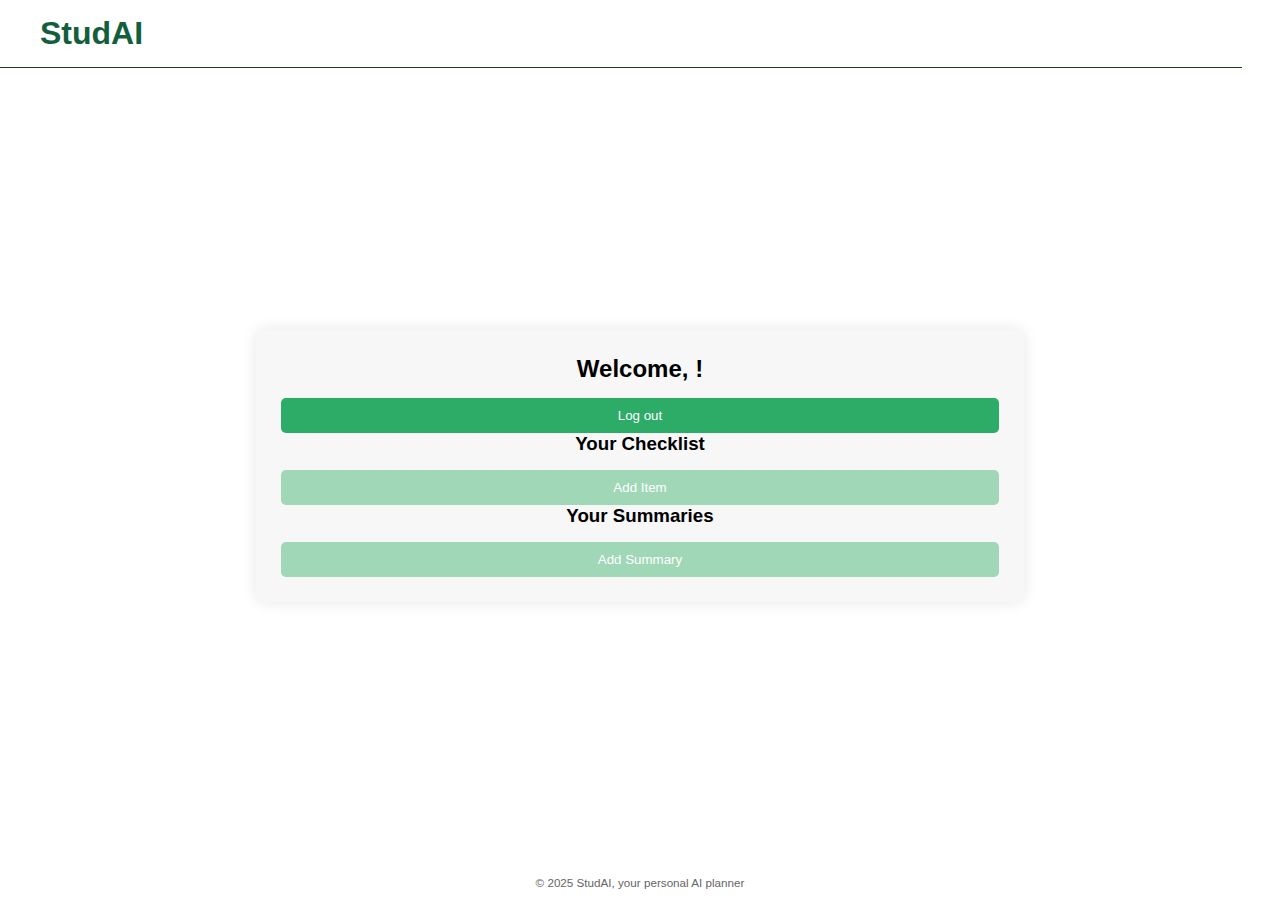
<file: index.html>
<!DOCTYPE html>
<html lang="en">
<head>
  
  <meta charset="UTF-8"> 
  <meta name="viewport" content="width=device-width, initial-scale=1.0">
  <title>StudAI</title>
  <link rel="stylesheet" href="styles.css">
</head>
<body>

  <header class="header">
    <div class="header-content">
<h1>StudAI</h1>
    </div>
  </header>


  <main>
    <div class="dashboard-container">
      <h2>Welcome, <span id="userEmail"></span>!</h2>
      <button id="logout" class="btn-green">Log out</button>

      <h3>Your Checklist</h3>
      <button id="add-checklist" class="btn-light-green">Add Item</button>
      <div id="checklist-items-container"></div>

      <h3>Your Summaries</h3>
      <button id="add-summary" class="btn-light-green">Add Summary</button>
      <div id="summary-items-container"></div>
    </div>
  </main>

  <footer>
    <p><small>&copy; 2025 StudAI, your personal AI planner</small></p>
  </footer>

  <script src="script.js"></script>
</body>
</html>
</file>
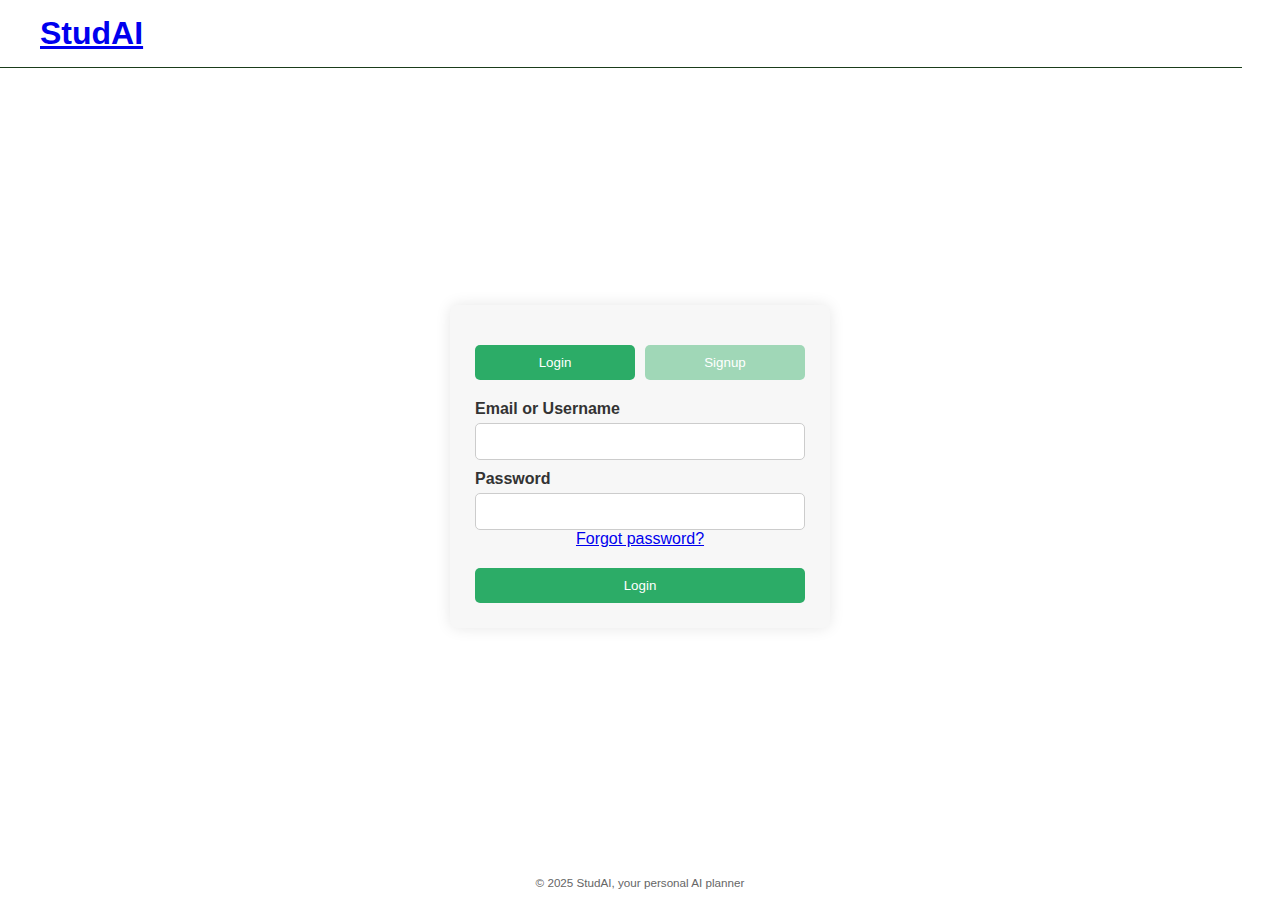
<file: login.html>
<!DOCTYPE html>
<html lang="en">
<head>
  <meta charset="UTF-8"> 
  <meta name="viewport" content="width=device-width, initial-scale=1.0">
  <title>StudAI - Login</title>
  <link rel="stylesheet" href="styles.css">
</head>
<body>

 
  <header class="header">
    <div class="header-content">
     <h1><a href="studai.html">StudAI</a></h1>
    </div>
  </header>

  <main>
    <div class="login-card">
      <form id="loginForm">
        <!-- knappar för login/signup överst -->
        <div style="display: flex; gap: 10px; margin-bottom: 20px;">
            <button type="button" class="btn-green">Login</button>
            <button type="button" class="btn-light-green" onclick="location.href='signup.html'">Signup</button>
          </div>
          

        <label for="email">Email or Username</label>
        <input type="email" id="email" name="email" required>

        <label for="password">Password</label>
        <input type="password" id="password" name="password" required>

        <a href="#" class="forgot-link">Forgot password?</a>

        <button type="submit" class="btn-green" style="margin-top: 20px;">Login</button>
      </form>
    </div>
  </main>

  <footer>
    <p><small>&copy; 2025 StudAI, your personal AI planner</small></p>
  </footer>

  <!-- JavaScript för fejkad inloggning -->
  <script>
    const loginForm = document.getElementById('loginForm');
  
    loginForm.addEventListener('submit', (event) => {
      event.preventDefault();
  
      const email = document.getElementById('email').value;
      const password = document.getElementById('password').value;
  
      const users = JSON.parse(localStorage.getItem('users')) || [];
  
      const foundUser = users.find(user => user.email === email && user.password === password);
  
      if (foundUser) {
        localStorage.setItem('loggedIn', 'true');
        localStorage.setItem('userEmail', email);
        alert('Login successful!');
        window.location.href = 'dashboard.html';
      } else {
        alert('Incorrect email or password.');
      }
    });
  </script>
  

</body>
</html>
</file>
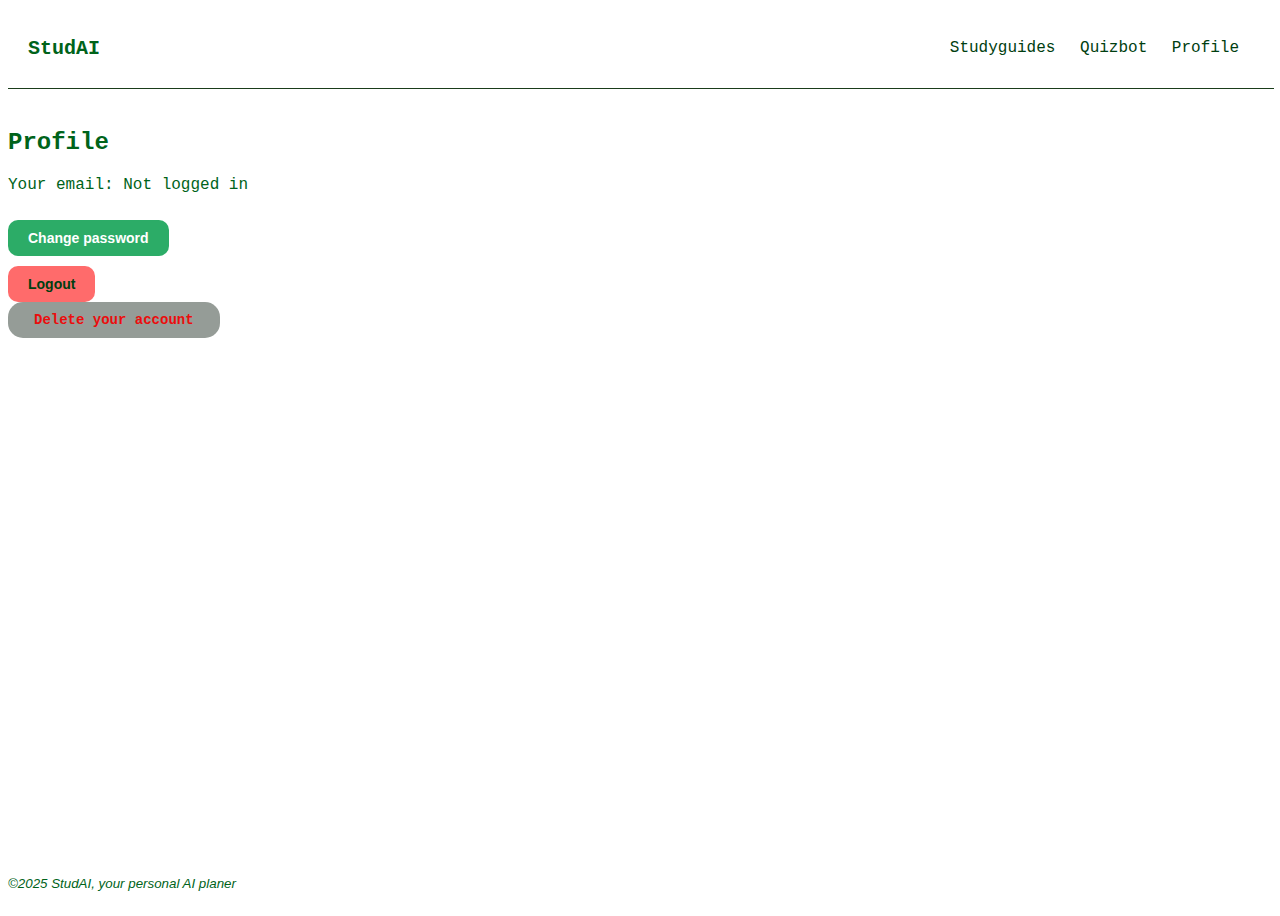
<file: profile.html>
<!DOCTYPE html>
<html lang="en">
<head>
    <meta charset="UTF-8">
    <meta name="viewport" content="width=device-width, initial-scale=1.0">
    <title>StudAI Profile</title>
    <link rel="stylesheet" href="profile.css">
    <script defer src="profile.js"></script>
</head>
<body>
    <div class="wrapper">
        <header>
            <h1 id="logo"><a href="studai.html">StudAI</a></h1>
            <nav>
                <ul>
                    <li><a href="studyguide.html">Studyguides</a></li>
                    <li><a href="quizbot.html">Quizbot</a></li>
                    <li><a href="profile.html">Profile</a></li>
                </ul>
            </nav>
        </header>

        <main>
            <h2>Profile</h2>
            <div>
                <p>Your email: <span id="emailDisplay"></span></p>
            </div>

            <div>
                <button class="change-pass-btn" id="showChangePassword">Change password</button>
                <div id="passwordChangeSection" style="display: none; margin-top: 10px;">
                    <input type="password" id="newPasswordInput" placeholder="Enter new password" />
                    <button id="saveNewPassword" class="save-pass-btn">Save new password</button>
                </div>
            </div>

            <div>
                <button id="logoutBtn" class="logout-btn"><a href=login.html>Logout</a></button>
            </div>

            <div>
                <button id="deleteAccountBtn" class="delete-acc-btn">Delete your account</button>
            </div>
        </main>

        <footer>
            <p><small>&copy;2025 StudAI, your personal AI planer</small></p>
        </footer>
    </div>
</body>
</html>
</file>
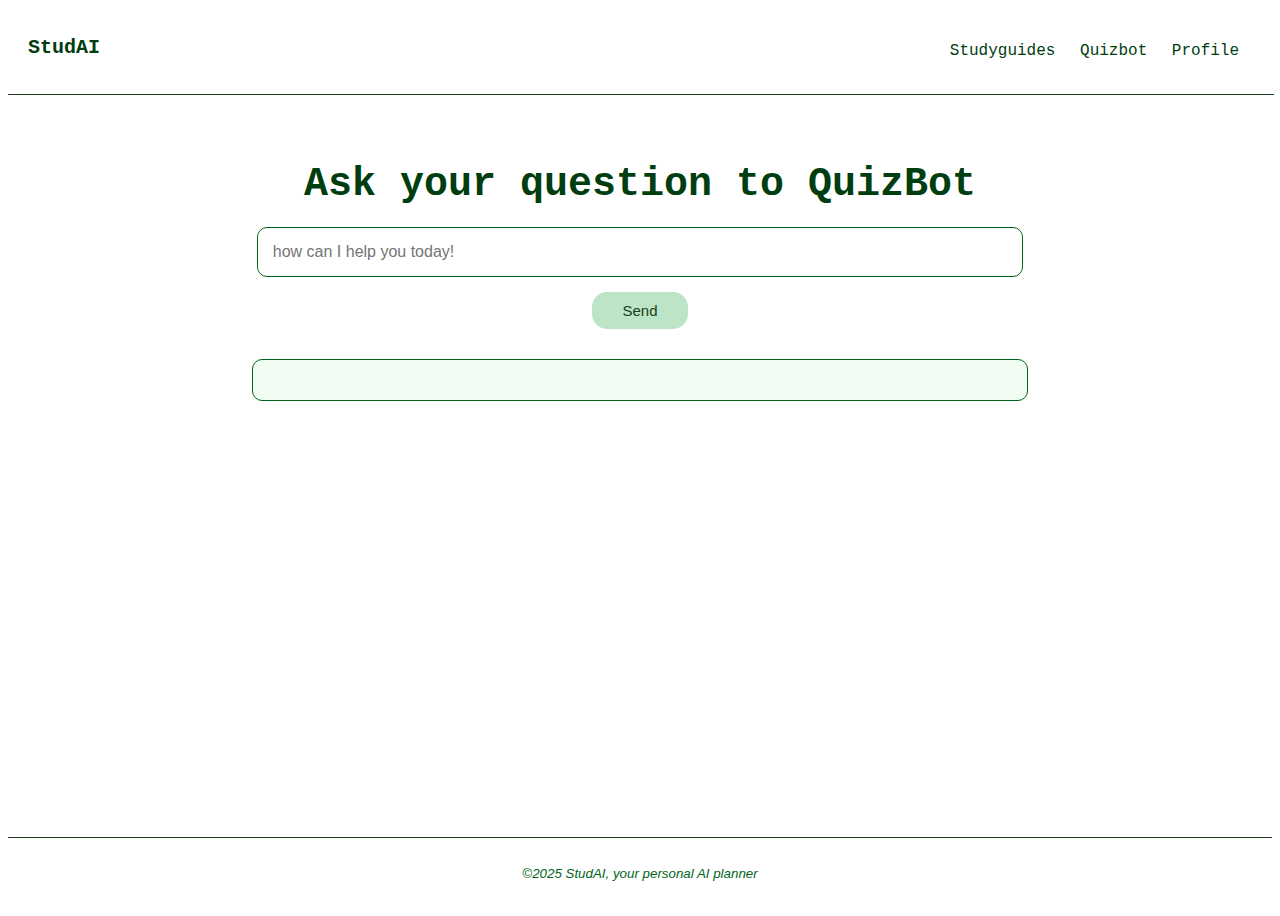
<file: quizbot.html>
<!DOCTYPE html>
<html>

    <head>
        <link rel="stylesheet" href="quizbot.css">
      <meta charset="UTF-8"> 
      <meta name="viewport" content="width=device-width, initial-scale=1.0"> 
        <title>StudAI</title>
      </head>
      <script src="quizbot.js"></script>
      <body> 
      
        <div class="wrapper"> <!-- divide som stycke-->
        <header>
          <h1 id="logo"><a href="studai.html">StudAI</a></h1>
           
        <nav class="nav-menu"> <!-- navigations delen-->
          <ul>
          <li><a href="studyguide.html">Studyguides</a></li>
          <li><a href="quizbot.html">Quizbot</a></li>
          <li><a href="profile.html">Profile</a></li>
          </ul>
          </nav>
        </header>
        


    <main>
      <h1>Ask your question to QuizBot</h1>
      <input type="text" id="chat-question" placeholder="how can I help you today!">
      <button id="send-btn" onclick="sendMessage()">Send</button>

      <div class="chat-window" id="chat-window"></div>
    </main>

</body>

    <footer>
      <p><small>&copy;2025 StudAI, your personal AI planner</small></p>
    </footer>
  </div>
</file>
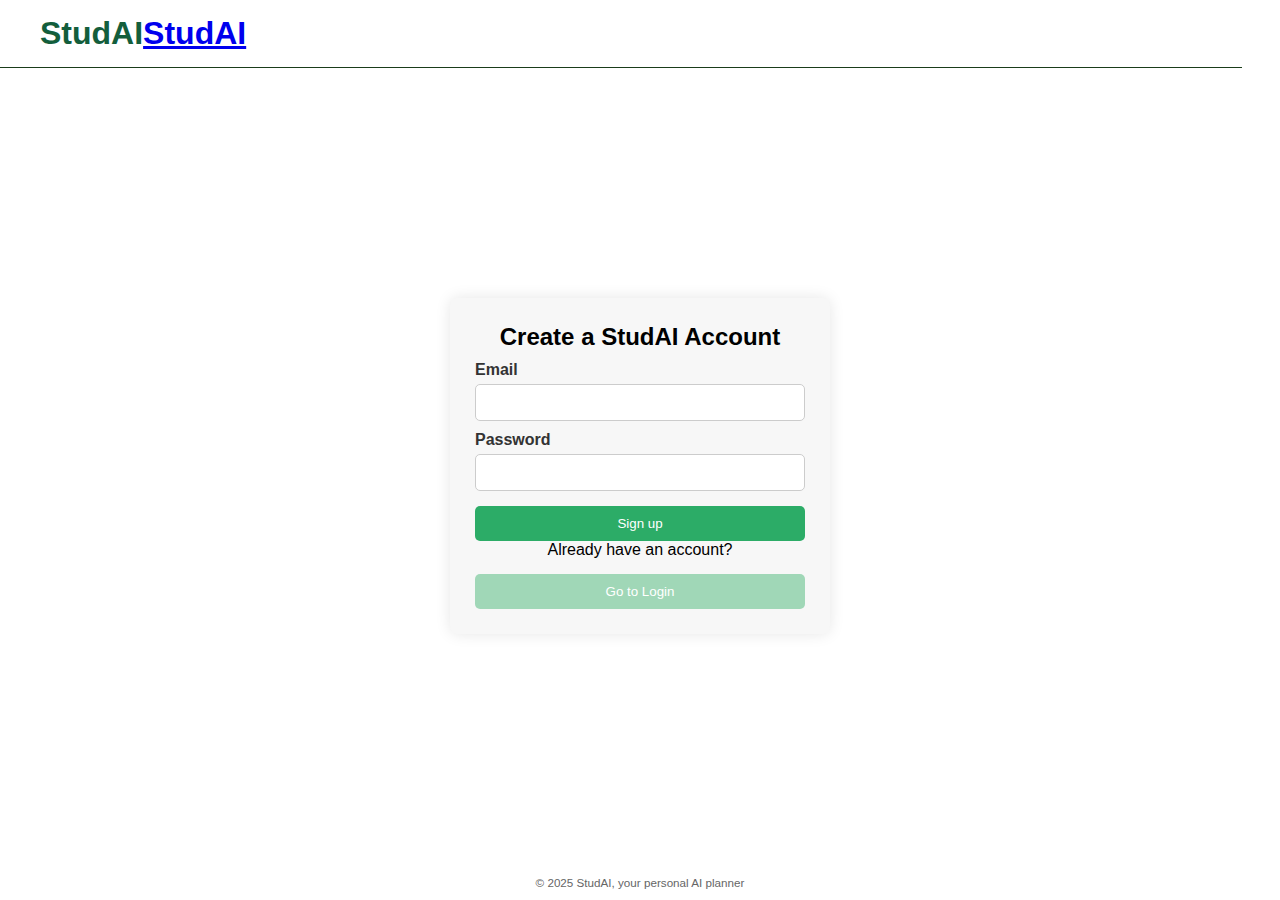
<file: signup.html>
<!DOCTYPE html>
<html lang="en">
<head>
  <meta charset="UTF-8"> 
  <meta name="viewport" content="width=device-width, initial-scale=1.0">
  <title>StudAI - Signup</title>
  <link rel="stylesheet" href="styles.css">
</head>
<body>

  <header class="header">
    <div class="header-content">
      <h1>StudAI</h1>
      <h1><a href="studai.html">StudAI</a></h1>
    </div>
  </header>

  <main>
    <div class="signup-card">
      <h2>Create a StudAI Account</h2>
      <form action="signup.php" method="post">

        <label for="email">Email</label>
        <input type="email" id="email" name="email" required>

        <label for="password">Password</label>
        <input type="password" id="password" name="password" required>

        <button type="submit" class="btn-green">Sign up</button>
      </form>

      <p>Already have an account?</p>
      <button class="btn-light-green" onclick="location.href='login.html'">Go to Login</button>
    </div>
  </main>

  <footer>
    <p><small>&copy; 2025 StudAI, your personal AI planner</small></p>
  </footer>

  <script src="script.js"></script>
</body>
</html>
</file>
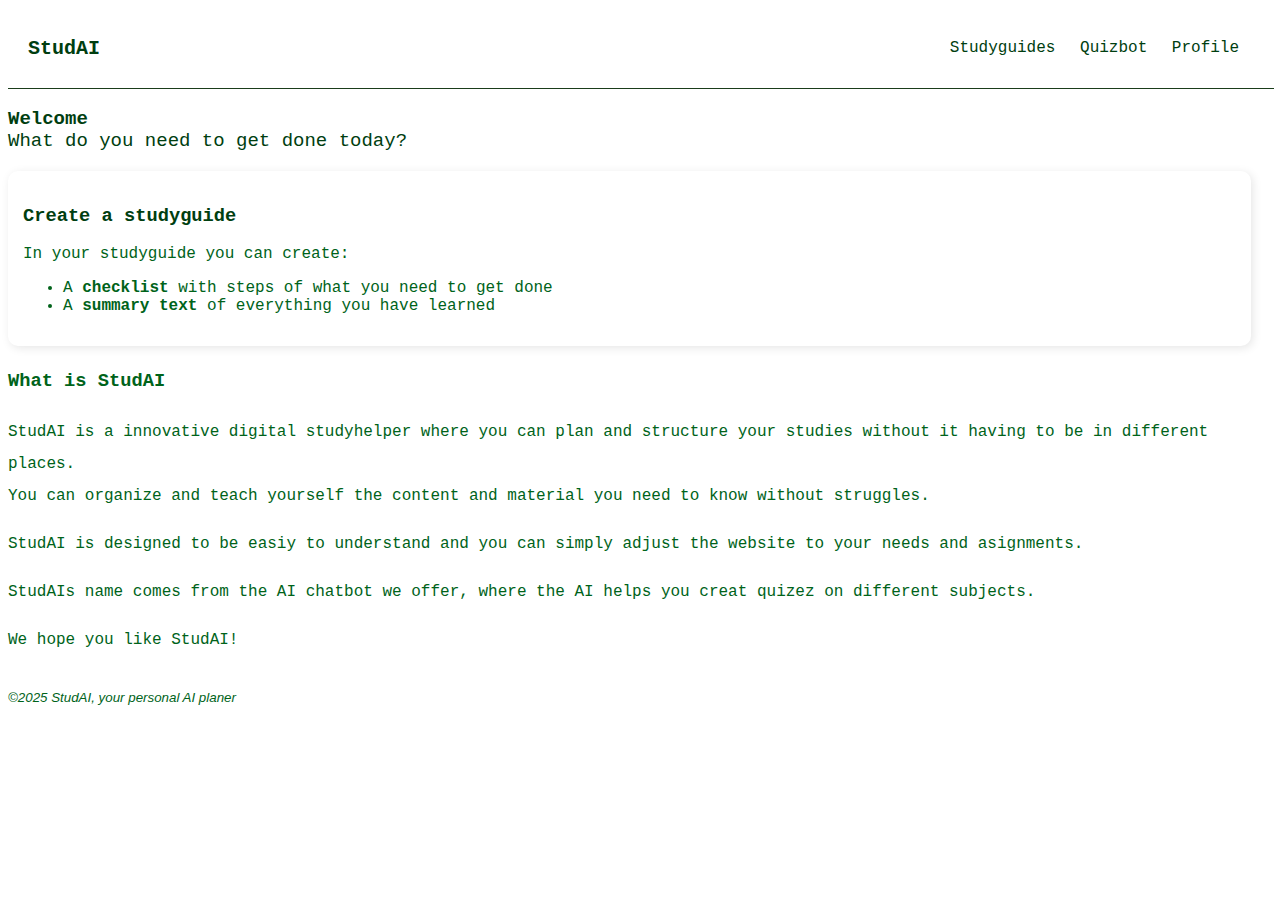
<file: studai.html>
<!DOCTYPE html>
<html>

    <head>
      <link rel="stylesheet" href="studai.css">
      <meta charset="UTF-8"> <!--Denna attribut möjliggör teckenuppsättning och stöder alla språk, och emojis-->
      <meta name="viewport" content="width=device-width, initial-scale=1.0"> <!--Denna attribut gör det möjligt för kodningen att anpassa sig till olika skärmar-->
        <title>StudAI</title>
      </head>
      <body> <!-- Början på websidans kropp-->
      
        <div class="wrapper"> <!-- divide som stycke-->
        <header>
          <h1 id="logo"><a href="studai.html">StudAI</a></h1>
           
        <nav class="nav-menu"> <!-- navigations delen-->
          <ul>
          <li><a href="studyguide.html">Studyguides</a></li>
          <li><a href="quizbot.html">Quizbot</a></li>
          <li><a href="profile.html">Profile</a></li>
          </ul>
          </nav>
        </header>
        
      <div>
        <p class="introduction"><strong>Welcome</strong><br> <!-- br gör att nästa line går ner-->
          What do you need to get done today?</p>
        </div>

          <div class="text-box-create">
          <p class="creat-sg"><h3><a href="studyguide.html">Create a studyguide</a></h3></p>
         <p>In your studyguide you can create:</p>
         <ul>
        <li>A <strong>checklist</strong> with steps of what you need to get done</li>
        <li>A <strong>summary text</strong> of everything you have learned</li>
         </ul>
          </div>    

          <div class="information-text">
            <h3>What is StudAI</h3>
          <p><span>StudAI is a innovative digital studyhelper</span> where you can plan and structure your studies without it having to be in different places. <br>
            You can organize and teach yourself the content and material you need to know without struggles.</p>
           
            <p>StudAI is designed to be easiy to understand and you can simply adjust the website to your needs and asignments.</p>
        
            <p>StudAIs name comes from the AI chatbot we offer, where the AI helps you creat quizez on different subjects.</p>
          
            <p>We hope you like StudAI!</p>
          
          </div>
        
      
        <footer>
          <p><small>&copy;2025 StudAI, your personal AI planer</small></p>
       
          </footer>
        </div><!-- End wrapper div -->
      </body>
    </html>
</file>
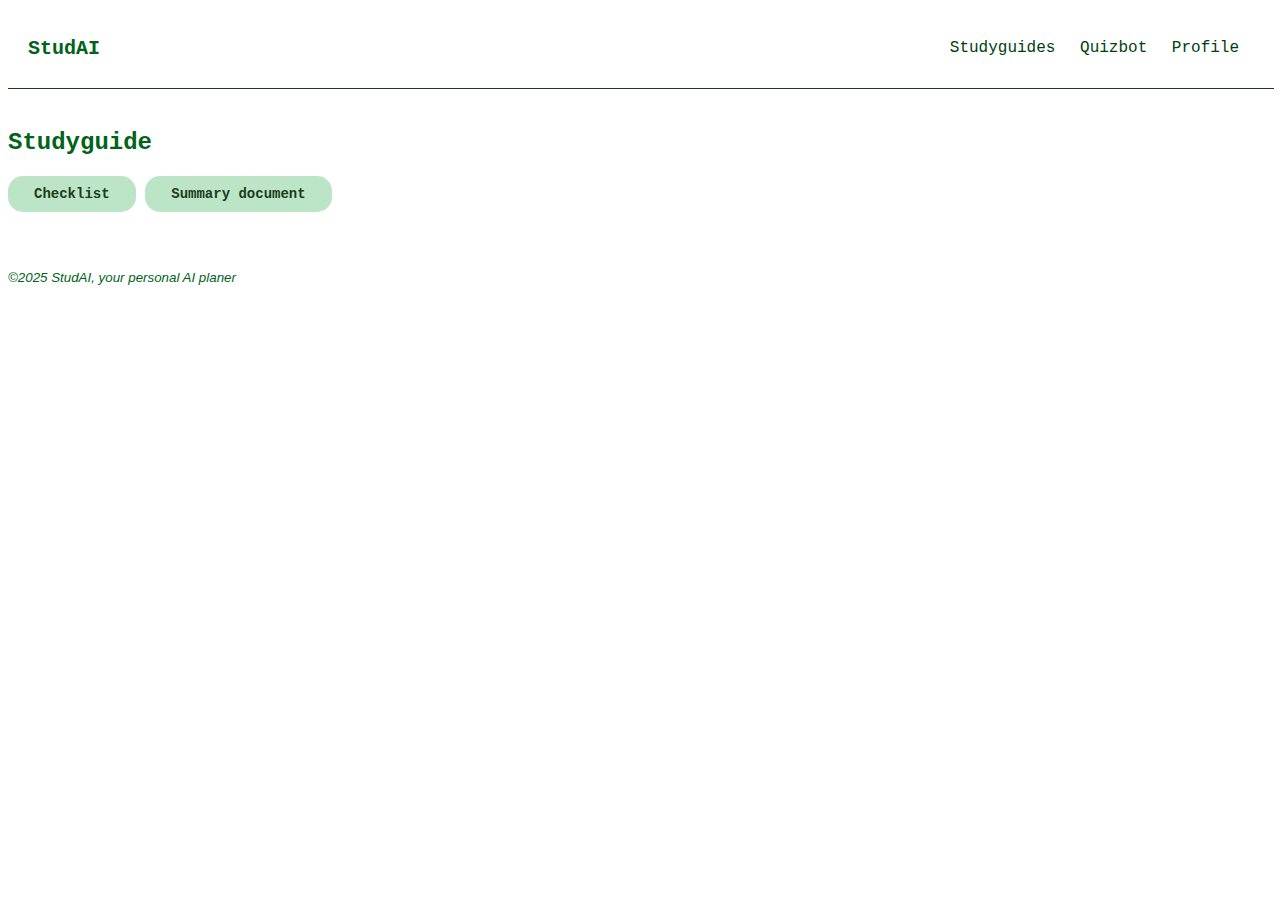
<file: studyguide.html>
<!DOCTYPE html>
<html lang="en">
    <head>

      <link rel="stylesheet" href="studyguide.css">
      <meta charset="UTF-8"> <!--Denna attribut möjliggör teckenuppsättning och stöder alla språk, och emojis-->
      <meta name="viewport" content="width=device-width, initial-scale=1.0"> <!--Denna attribut gör det möjligt för kodningen att anpassa sig till olika skärmar-->
        <title>StudAI</title>
        </head>
        <script src="studyguides.js"></script>
        <body> <!-- Början på websidans kropp-->
          
          <div class="wrapper"> <!-- divide som stycke-->
        <header>
          
            <h1 id="logo"><a href="studai.html">StudAI</a></h1>
        <nav> <!-- navigations delen-->
        <ul>
          <li><a href="studyguide.html">Studyguides</a></li>
          <li><a href="quizbot.html">Quizbot</a></li>
          <li><a href="profile.html">Profile</a></li>
        </ul>
        </nav>
         </header>
        
       

        
        <div class="studyguide-container">
          <h2>Studyguide</h2>
        
      
          <div class="button-container">
              <button class="btn btn-checklist">Checklist</button>
              <div class="checklist-container"></div>
      
              <button class="btn btn-summary">Summary document</button>
              <div class="summary-container"></div>
      </div>

      <div id="checklist-items-container"></div>
      <div id="summary-items-container"></div>


       
        <footer>
          <p><small>&copy;2025 StudAI, your personal AI planer</small></p>
          </footer>
        </div><!-- End wrapper div -->
      </body>
    </html>
</file>
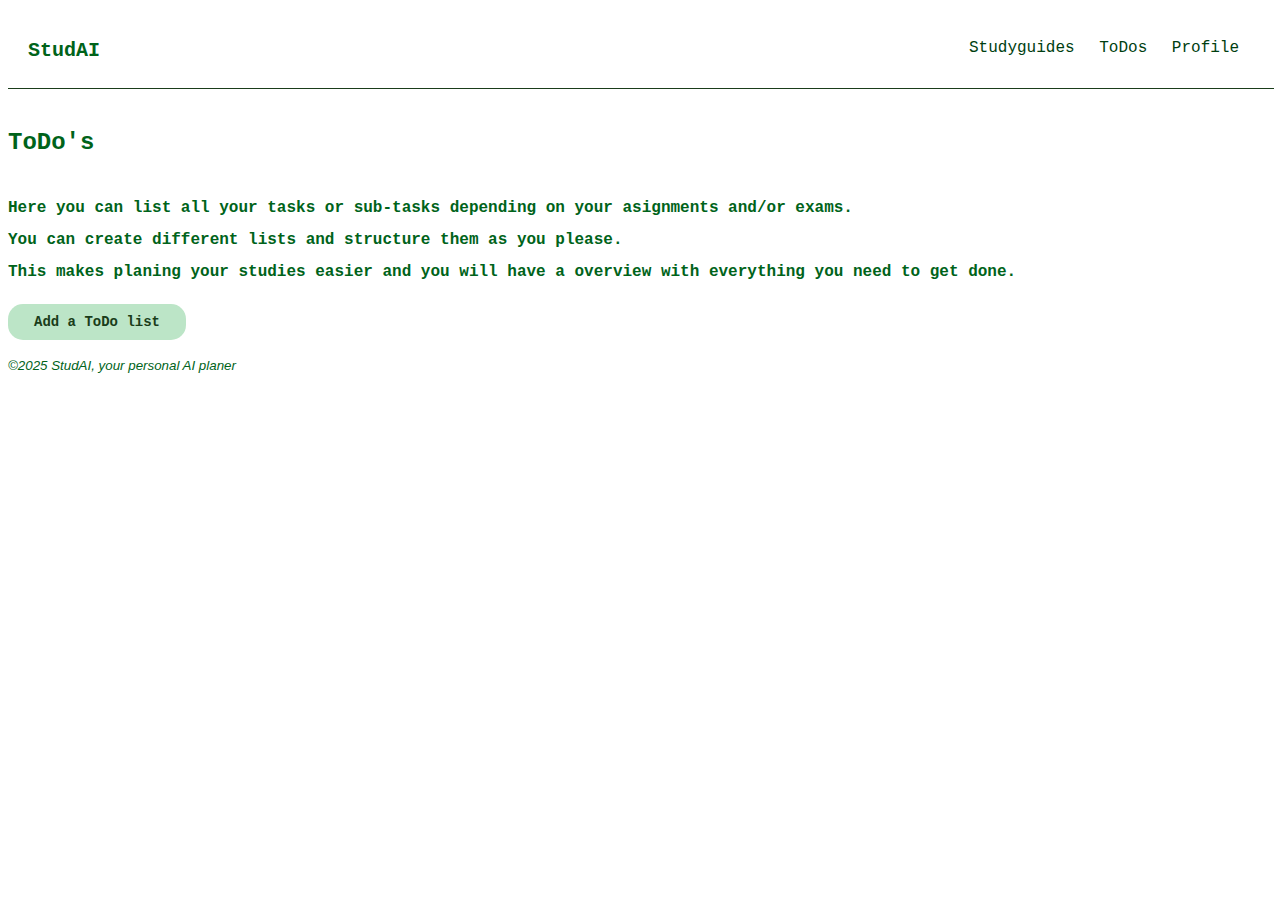
<file: todos.html>
<!DOCTYPE html>
<html>

    <head>
      <link rel="stylesheet" href="todos.css">
      <meta charset="UTF-8"> <!--Denna attribut möjliggör teckenuppsättning och stöder alla språk, och emojis-->
      <meta name="viewport" content="width=device-width, initial-scale=1.0"> <!--Denna attribut gör det möjligt för kodningen att anpassa sig till olika skärmar-->
        <title>StudAI</title>
        </head>

        <body> <!-- Början på websidans kropp-->
          
          <div class="wrapper"> <!-- divide som stycke-->
       
            <header>
          <h1 id="logo"><a href="studai.html">StudAI</a></h1>
           
          <nav> <!-- navigations delen-->
            <ul>
              <li><a href="studyguide.html">Studyguides</a></li>
              <li><a href="todos.html">ToDos</a></li>
              <li><a href="profile.html">Profile</a></li>
            </ul>
            </nav>
             </header>

            <h2>ToDo's</h2>
            <p class="todos-information">Here you can list all your tasks or sub-tasks depending on your asignments and/or exams. <br>
               You can create different lists and structure them as you please. <br>
               This makes planing your studies easier and you will have a overview with everything you need to get done. </p>
            <div>
        <button class="todo-btn">Add a ToDo list</button>
        
        
        <footer>
            <p><small>&copy;2025 StudAI, your personal AI planer</small></p>
            </footer>
          </div><!-- End wrapper div -->
        </body>
      </html>
</file>
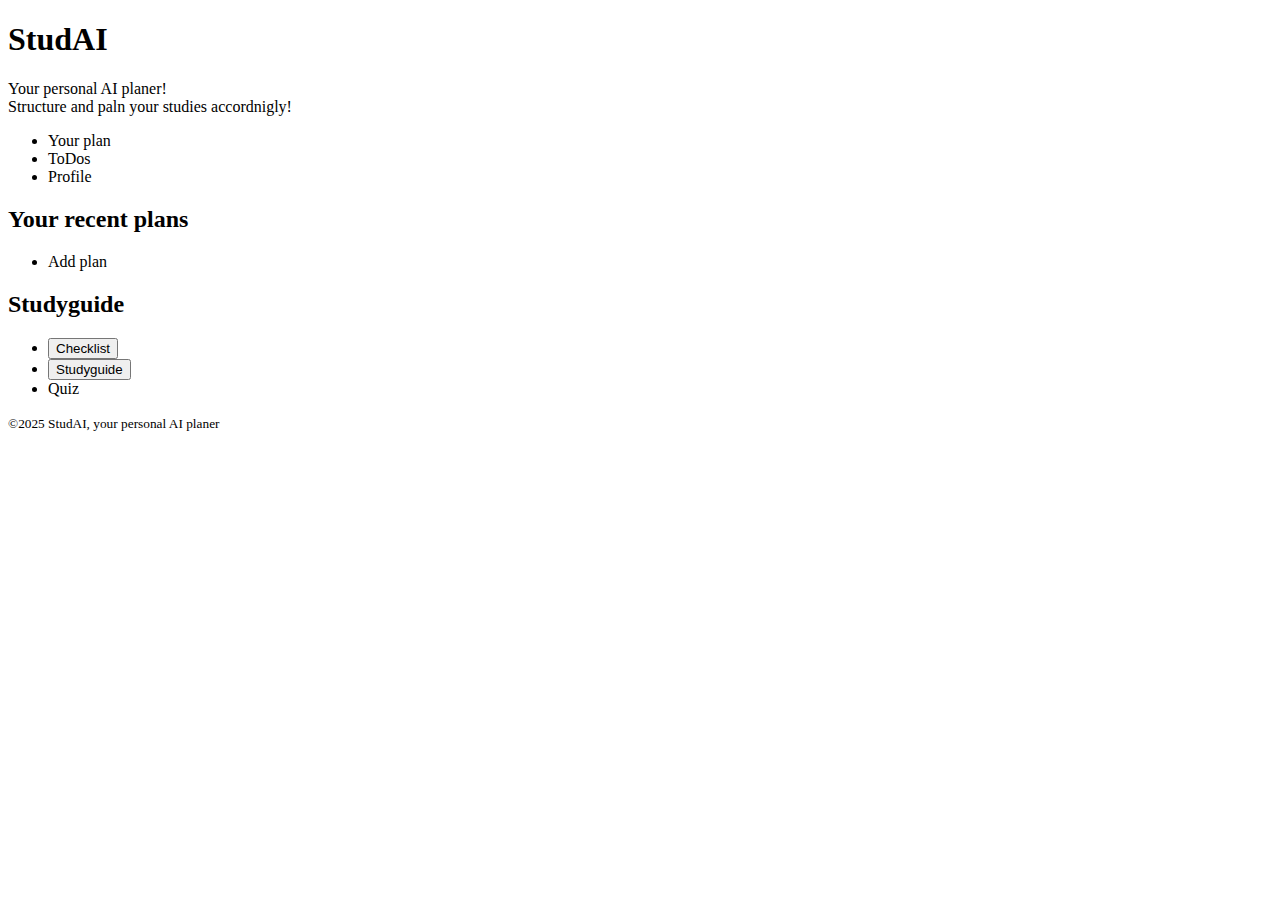
<file: yourplan.html>
<!DOCTYPE html>
<html lang="en">
    <head>
      <meta charset="UTF-8"> <!--Denna attribut möjliggör teckenuppsättning och stöder alla språk, och emojis-->
      <meta name="viewport" content="width=device-width, initial-scale=1.0"> <!--Denna attribut gör det möjligt för kodningen att anpassa sig till olika skärmar-->
        <title>StudAI</title>
        </head>
      
        <body> <!-- Början på websidans kropp-->
        <div> <!-- divide som stycke-->
        <header>
          <h1>StudAI</h1>
          <p>Your personal AI planer! <br> <!-- br gör att nästa line går ner-->
           Structure and paln your studies accordnigly!</p>
        
        <nav> <!-- navigations delen-->
        <ul>
        <li>Your plan</li>
        <li>ToDos</li>
        <li>Profile</li>
        </ul>
        </nav>
         </header>
      
         <h2>Your recent plans</h2>
          <ul> <!-- Denna lista ska baseras på vad användaren själv lägger in -->
           <li>Add plan</li> 
          </ul>

          <div class="studyguide-container">
            <h2>Studyguide</h2>
            
            <div class="studyguide-infobox">
            <ul>
            <li><button>Checklist</button></li> 
             <li><button>Studyguide</button></li> 
             <li><buttonn>Quiz</button></li> 
            </ul>
         </div>
        
        
      
        <footer>
          <p><small>&copy;2025 StudAI, your personal AI planer</small></p>
          </footer>
        </body>
</file>
<file: styles.css>
* {
    margin: 0;
    padding: 0;
    box-sizing: border-box;
    font-family: Arial, sans-serif;
}

body, html {
    height: 100%;
    background-color: #fff;
    display: flex;
    flex-direction: column;
}

#logo  {
    text-align:left;
    font-size: 20px;
    font-family: 'Courier New', Courier, monospace;
    
    }
    
     header {
        background-color: white;
        padding: 5px;
        text-align: center;
        border-bottom: 1px solid #1a3d1a;
        padding-bottom: 20px; 
        width: 97%;
        display: flex; /* Gör att elementen placeras i en rad */
        justify-content: space-between; /* Loggan till vänster, menyn till höger */
        align-items: center; /* Ser till att de är vertikalt centrerade */
        padding: 15px 20px; /* Utrymme runt headern */
       
    }

    #logo  {
        font-size: 20px;
        font-weight: bold;
        color:#003E10;
        text-decoration: none;
        transition: color 0.2s eas-in-out, opacity 0.2s eas-in-out;
        }
    
    

.header-content {
    display: flex;
    align-items: center;
    height: 100%;
    padding-left: 20px;
    color: #135E3C;
}



main {
    flex: 1;
    display: flex;
    justify-content: center;
    align-items: center;
}

.login-card, .signup-card, .dashboard-container {
    background-color: #F7F7F7;
    width: 380px;
    padding: 25px;
    border-radius: 8px;
    box-shadow: 0 0 15px rgba(0,0,0,0.1);
    text-align: center;
}

label {
    display: block;
    margin-top: 10px;
    font-weight: bold;
    color: #333;
    text-align: left;
}

input {
    width: 100%;
    padding: 10px;
    margin-top: 5px;
    border: 1px solid #ccc;
    border-radius: 5px;
}

button {
    margin-top: 15px;
    padding: 10px;
    border: none;
    border-radius: 5px;
    cursor: pointer;
    width: 100%;
}

.btn-green {
    background-color: #2CAC67;
    color: #fff;
}

.btn-green:hover {
    background-color: #249857;
}

.btn-light-green {
    background-color: #A0D7B7;
    color: #fff;
}

.btn-light-green:hover {
    background-color: #87c39b;
}

footer {
    text-align: center;
    padding: 10px;
    font-size: 14px;
    color: #666;
}

/* Dashboard specific styles */
.dashboard-container {
    width: 60%;
    max-width: 800px;
}

.checklist-item, .summary-item {
    background-color: #fff;
    padding: 15px;
    margin: 10px 0;
    border: 1px solid #ddd;
    border-radius: 5px;
}

.completed {
    background-color: #D4EDDA;
    text-decoration: line-through;
}
</file>
<file: profile.css>
body {
    font-family: 'Courier New', Courier, monospace;
    background-color: #FFFFFF;
    color: #00631A; /* Mörkgrön text */
}

a {
color: #003E10;
text-decoration: none;
}

header {
    background-color: white;
    padding: 5px;
    text-align: center;
    border-bottom: 1px solid #1a3d1a;
    margin-bottom: 20px; /* Lägger till avstånd mellan headern och body */
    width: 97%;
    display: flex; /* Gör att elementen placeras i en rad */
    justify-content: space-between; /* Loggan till vänster, menyn till höger */
    align-items: center; /* Ser till att de är vertikalt centrerade */
    padding: 15px 20px; /* Utrymme runt headern */
 
}


nav ul {
    list-style: none;
    padding: 0;
    text-align: right;
}

nav ul li {
    display: inline;
    margin-right: 15px;
}

nav ul li a {
    text-decoration: none;
    font-weight: light;
}
div {
    padding: 20px;
}


footer {
font-family: Arial, Helvetica, sans-serif;
font-weight: 400;
font-style: italic;
}

#logo a {
font-size: 20px;
font-weight: bold;
color:#003E10;
text-decoration: none;
transition: color 0.2s eas-in-out, opacity 0.2s eas-in-out;
}

#logo a:active {
    color: #4caf50;
    opacity: 0.7;

}

.wrapper {
    display: flex; /* flex gör att jag kan styra innehållet bättre*/
    flex-direction: column; /* detta gör att allt blir i en lodrätt rad*/
    min-height: 100vh;
}



div {
    padding: 0px;
}

main {
    flex:1;
}


footer {
font-family: Arial, Helvetica, sans-serif;
font-weight: 400;
font-style: italic;
}

#logo {
    text-align:left;
    font-size: 20px;
    }

#logo a {
font-size: 20px;
font-weight: bold;
color: #00631A;
text-decoration: none;
transition: color 0.2s eas-in-out, opacity 0.2s eas-in-out;
}

#logo a:active {
    color: #4caf50;
    opacity: 0.7;

}

.wrapper {
    display: flex; /* flex gör att jag kan styra innehållet bättre*/
    flex-direction: column; /* detta gör att allt blir i en lodrätt rad*/
    min-height: 100vh;
}


.delete-acc-btn {
    background-color:#959c97;
    color:#eb0d0d;
    font-size: 14px;
    font-weight: bold;
    padding: 10px 26px;
    border-radius: 15px;
    cursor: pointer;
    transition: all 0.4s eas-in-out;
    font-family: 'Courier New', Courier, monospace;
    border: none;
}

.delete-acc-btn:hover {
background-color: #0b0b0b;
color:#ffb0b0;
}

.delete-acc-btn:active {
transform: scale(0.97);
box-shadow: 1px 1px 3px rgba(0, 0, 0, 0.1);
}

.change-pass-btn, .save-pass-btn, .logout-btn {
    background-color:#2CAC67;
    color:#fff;
    font-size: 14px;
    font-weight: bold;
    padding: 10px 20px;
    border-radius: 10px;
    cursor: pointer;
    margin-top: 10px;
    border: none;
    transition: all 0.3s ease-in-out;
}

.change-pass-btn:hover, .save-pass-btn:hover, .logout-btn:hover {
    background-color: #1e7c4c;
}

.logout-btn {
    background-color: #ff6b6b;
}

.logout-btn:hover {
    background-color: #d94a4a;
}

input#newPasswordInput {
    padding: 8px;
    margin-right: 8px;
    border-radius: 5px;
    border: 1px solid #ccc;
}
</file>
<file: quizbot.css>
body {
    font-family: 'Courier New', Courier, monospace;
    color: #00631A; /* Mörkgrön text */
}

a {
color: #003E10;
text-decoration: none;
}

#logo {
text-align:left;
font-size: 20px;
}




header {
    background-color: white;
    padding: 5px;
    text-align: center;
    border-bottom: 1px solid #1a3d1a;
    padding-bottom: 20px; /* Lägger till avstånd mellan headern och body */
    width: 97%;
    display: flex; /* Gör att elementen placeras i en rad */
    justify-content: space-between; /* Loggan till vänster, menyn till höger */
    align-items: center; /* Ser till att de är vertikalt centrerade */
    padding: 15px 20px; /* Utrymme runt headern */
   
}


nav ul {
    list-style: none;
    padding: 0;
    text-align: right;
}

nav ul li {
    display: inline;
    margin-right: 15px;
}

nav ul li a {
    text-decoration: none;
    font-weight: light;
}
div {
    padding: 0px;
}


footer {
font-family: Arial, Helvetica, sans-serif;
font-weight: 400;
font-style: italic;
}

#logo a {
font-size: 20px;
font-weight: bold;
color:#003E10;
text-decoration: none;
transition: color 0.2s eas-in-out, opacity 0.2s eas-in-out;
}

#logo a:active {
    color: #4caf50;
    opacity: 0.7;

}

.wrapper {
    display: flex; /* flex gör att jag kan styra innehållet bättre*/
    flex-direction: column; /* detta gör att allt blir i en lodrätt rad*/
    min-height: 100vh;
}

    main {
      flex: 1;
      display: flex;
      flex-direction: column;
      align-items: center;
      justify-content: flex-start;
      padding: 40px 20px;
    }

    h1 {
      font-size: 2.5rem;
      margin-bottom: 20px;
      color: #003E10;
    }

    #chat-question {
      width: 60%;
      padding: 15px;
      border-radius: 10px;
      border: 1px solid #00631A;
      font-size: 1rem;
      color: #003E10;
      margin-bottom: 15px;
    }

    #send-btn {
      background-color: #bce5c7;
      color: #1a3d1a;
      font-size: 15px;
      padding: 10px 30px;
      border-radius: 15px;
      border: none;
      cursor: pointer;
      transition: all 0.3s;
    }

    #send-btn:hover {
      background-color: #1a3d1a;
      color: #ffffff;
    }

    .chat-window {
      margin-top: 30px;
      width: 60%;
      max-height: 400px;
      overflow-y: auto;
      background-color: #f1fdf3;
      border: 1px solid #00631A;
      border-radius: 10px;
      padding: 20px;
    }

    .user-message, .bot-message {
      margin-bottom: 15px;
    }

    .user-message strong {
      color: #00631A;
    }

    .bot-message strong {
      color: #003E10;
    }

    footer {
      background-color: white;
      text-align: center;
      padding: 10px;
      border-top: 1px solid #1a3d1a;
      font-style: italic;
    }
</file>
<file: studai.css>
body {
    font-family: 'Courier New', Courier, monospace;
    color: #00631A; /* Mörkgrön text */
}

a {
color: #003E10;
text-decoration: none;
}

#logo {
text-align:left;
font-size: 20px;
}




header {
    background-color: white;
    padding: 5px;
    text-align: center;
    border-bottom: 1px solid #1a3d1a;
    padding-bottom: 20px; /* Lägger till avstånd mellan headern och body */
    width: 97%;
    display: flex; /* Gör att elementen placeras i en rad */
    justify-content: space-between; /* Loggan till vänster, menyn till höger */
    align-items: center; /* Ser till att de är vertikalt centrerade */
    padding: 15px 20px; /* Utrymme runt headern */
   
}


nav ul {
    list-style: none;
    padding: 0;
    text-align: right;
}

nav ul li {
    display: inline;
    margin-right: 15px;
}

nav ul li a {
    text-decoration: none;
    font-weight: light;
}
div {
    padding: 0px;
}


footer {
font-family: Arial, Helvetica, sans-serif;
font-weight: 400;
font-style: italic;
}

#logo a {
font-size: 20px;
font-weight: bold;
color:#003E10;
text-decoration: none;
transition: color 0.2s eas-in-out, opacity 0.2s eas-in-out;
}

#logo a:active {
    color: #4caf50;
    opacity: 0.7;

}

.wrapper {
    display: flex; /* flex gör att jag kan styra innehållet bättre*/
    flex-direction: column; /* detta gör att allt blir i en lodrätt rad*/
    min-height: 100vh;
}

.text-box-create{
    width: 96%; /* Anpassar bredden till 80% av förälder-elementet */
    max-width: 1600px; /* Sätter en maxbredd för att undvika att den blir för stor */
    background-color: white; /* Vit bakgrund */
    border-radius: 10px; /* Rundade hörn */
    padding: 15px; /* Utrymme inuti rutan */
    box-shadow: 2px 2px 10px rgba(0, 0, 0, 0.1); /* Lägger till en mjuk skugga */
    height: 110%;
}

.introduction {
    color: #003E10;
    font-size: 19px;
    }
    
    .information-text {
    line-height: 200%;
    
    }
</file>
<file: studyguide.css>
body {
    font-family: 'Courier New', Courier, monospace;
    background-color: #FFFFFF;
    color: #00631A; /* Mörkgrön text */
}

a {
color: #003E10;
text-decoration: none;
}

#logo {
text-align:left;
font-size: 20px;
}



header {
    background-color: white;
    padding: 5px;
    text-align: center;
    border-bottom: 1px solid #1a3d1a;
    margin-bottom: 20px; /* Lägger till avstånd mellan headern och body */
    width: 97%;
    display: flex; /* Gör att elementen placeras i en rad */
    justify-content: space-between; /* Loggan till vänster, menyn till höger */
    align-items: center; /* Ser till att de är vertikalt centrerade */
    padding: 15px 20px; /* Utrymme runt headern */
    
}


nav ul {
    list-style: none;
    padding: 0;
    text-align: right;
}

nav ul li {
    display: inline;
    margin-right: 15px;
}

nav ul li a {
    text-decoration: none;
    font-weight: light;
}

div {
    padding: 0px;
}


footer {
font-family: Arial, Helvetica, sans-serif;
font-weight: 400;
font-style: italic;
}

#logo a {
font-size: 20px;
font-weight: bold;
color: #00631A;
text-decoration: none;
transition: color 0.2s eas-in-out, opacity 0.2s eas-in-out;
}

#logo a:active {
    color: #4caf50;
    opacity: 0.7;
}

.wrapper {
    display: flex; /* flex gör att jag kan styra innehållet bättre*/
    flex-direction: column; /* detta gör att allt blir i en lodrätt rad*/
    min-height: 100vh;
}

main {
flex: 1;
}

.btn {
background-color:#bce5c7;
color:#1a3d1a;
font-size: 14px;
font-weight: bold;
padding: 10px 26px;
border-radius: 15px;
cursor: pointer;
transition: all 0.4s eas-in-out;
font-family: 'Courier New', Courier, monospace;
border: none;
}

.btn:hover {
    background-color:#1a3d1a;
    color:white;
}

.btn:active {
transform: scale(0.97);
box-shadow: 1px 1px 3px rgba(0, 0, 0, 0.1);
}


.checklist-container, .summary-container {
    margin-top: 10px;
    padding: 10px;
    background-color: #ffffff;
    border: 1px solid #ccc;
    border-radius: 5px;
    min-height: 50px;
    display: none;
}

.checklist {
    margin-top: 10px;
    padding: 0;
    list-style-type: none;
}

.checklist li {
    display: flex;
    align-items: center;
    background-color: #e8f5e9;
    padding: 5px;
    margin-top: 5px;
    border-radius: 5px;
}


#checklist-items-container {
    display: flex;
    flex-wrap: wrap;
    gap: 10px;
    margin-top: 20px;
}

.checklist-item {
    background-color: #ffffff;
    border: 1px solid #ccc;
    border-radius: 8px;
    padding: 10px;
    width: 250px;
    box-shadow: 2px 2px 5px rgba(0, 0, 0, 0.1);
    transition: background-color 0.5s ease-in-out;
}

.checklist-item h3 {
    margin: 0;
    font-size: 16px;
    color: #00631A;
}

.checklist-item p {
    font-size: 14px;
    color: #333;
}

.complete-btn {
    background-color: #4CAF50;
    color: white;
    border: none;
    padding: 5px 10px;
    cursor: pointer;
    border-radius: 5px;
    margin-top: 10px;
}

.complete-btn:hover {
    background-color: #388E3C;
}

.checklist-item.completed {
    background-color: #d4edda;
}

#summary-items-container {
    display: flex;
    flex-wrap: wrap;
    gap: 10px;
    margin-top: 20px;
}

.summary-item {
    background-color: #ffffff;
    border: 1px solid #ccc;
    border-radius: 8px;
    padding: 15px;
    width: 300px;
    box-shadow: 2px 2px 5px rgba(0, 0, 0, 0.1);
}

.summary-item h3 {
    margin: 0;
    font-size: 16px;
    color: #003E10;
}

.summary-item p {
    font-size: 14px;
    color: #333;
}

textarea.summary-input {
    width: 100%;
    height: 100px;
    padding: 10px;
    border: 1px solid #ccc;
    border-radius: 5px;
    font-size: 14px;
    resize: none;
}

.save-summary-btn {
    background-color: #2196F3;
    color: white;
    border: none;
    padding: 8px 12px;
    cursor: pointer;
    border-radius: 5px;
    margin-top: 10px;
}

.save-summary-btn:hover {
    background-color: #1976D2;
}







.summary-item {
    background-color: #ffffff;
    border: 1px solid #ccc;
    border-radius: 8px;
    padding: 15px;
    width: 350px;
    box-shadow: 2px 2px 5px rgba(0, 0, 0, 0.1);
}

.summary-item h3 {
    margin: 0;
    font-size: 16px;
    color: #003E10;
}

.summary-item p {
    font-size: 14px;
    color: #333;
}

textarea.summary-input {
    width: 100%;
    height: 150px; /* ÖKAD HÖJD */
    padding: 10px;
    border: 1px solid #ccc;
    border-radius: 5px;
    font-size: 14px;
    resize: vertical; /* Gör att användaren kan ändra storlek */
}

.save-summary-btn {
    background-color: #2196F3;
    color: white;
    border: none;
    padding: 8px 12px;
    cursor: pointer;
    border-radius: 5px;
    margin-top: 10px;
}

.save-summary-btn:hover {
    background-color: #1976D2;
}

.edit-summary-btn {
    background-color: #4CAF50; /* Grön redigeringsknapp */
    color: white;
    border: none;
    padding: 8px 12px;
    cursor: pointer;
    border-radius: 5px;
    margin-top: 10px;
}

.edit-summary-btn:hover {
    background-color: #388E3C;
}
</file>
<file: todos.css>
body {
    font-family: 'Courier New', Courier, monospace;
    background-color: #FFFFFF;
    color: #00631A; /* Mörkgrön text */
}

a {
color: #003E10;
text-decoration: none;
}

#logo a {
text-align:left;
font-size: 20px;
}


header {
    background-color: white;
    padding: 0px;
    text-align: center;
    border-bottom: 1px solid #1a3d1a;
    margin-bottom: 20px; /* Lägger till avstånd mellan headern och body */
    width: 97%;
    display: flex; /* Gör att elementen placeras i en rad */
    justify-content: space-between; /* Loggan till vänster, menyn till höger */
    align-items: center; /* Ser till att de är vertikalt centrerade */
    padding: 0px 20px; /* Utrymme runt headern */
}


nav ul {
    list-style: none;
    padding: 0;
    text-align: right;
}

nav ul li {
    display: inline;
    margin-right: 15px;
}

nav ul li a {
    text-decoration: none;
    font-weight: light;
}

div {
    padding: 0px;
}


footer {
font-family: Arial, Helvetica, sans-serif;
font-weight: 400;
font-style: italic;
}

#logo a {
    font-size: 20px;
    font-weight: bold;
    color: #00631A;
    text-decoration: none;
    transition: color 0.2s eas-in-out, opacity 0.2s eas-in-out;
    }
    
    #logo a:active {
        color: #4caf50;
        opacity: 0.7;
    }

.wrapper {
    display: flex; /* flex gör att jag kan styra innehållet bättre*/
    flex-direction: column; /* detta gör att allt blir i en lodrätt rad*/
    min-height: 100vh;
}

main {
flex: 1;
}

.todo-btn {
    background-color:#bce5c7;
    color:#1a3d1a;
    font-size: 14px;
    font-weight: bold;
    padding: 10px 26px;
    border-radius: 15px;
    cursor: pointer;
    transition: all 0.4s eas-in-out;
    font-family: 'Courier New', Courier, monospace;
    border: none;
}



.todo-btn:hover {
    background-color:#1a3d1a;
    color:white;
}

.todo-btn:active {
transform: scale(0.97);
box-shadow: 1px 1px 3px rgba(0, 0, 0, 0.1);
}

.todos-information {
    font-weight: 600;
    line-height: 2;

}
</file>
